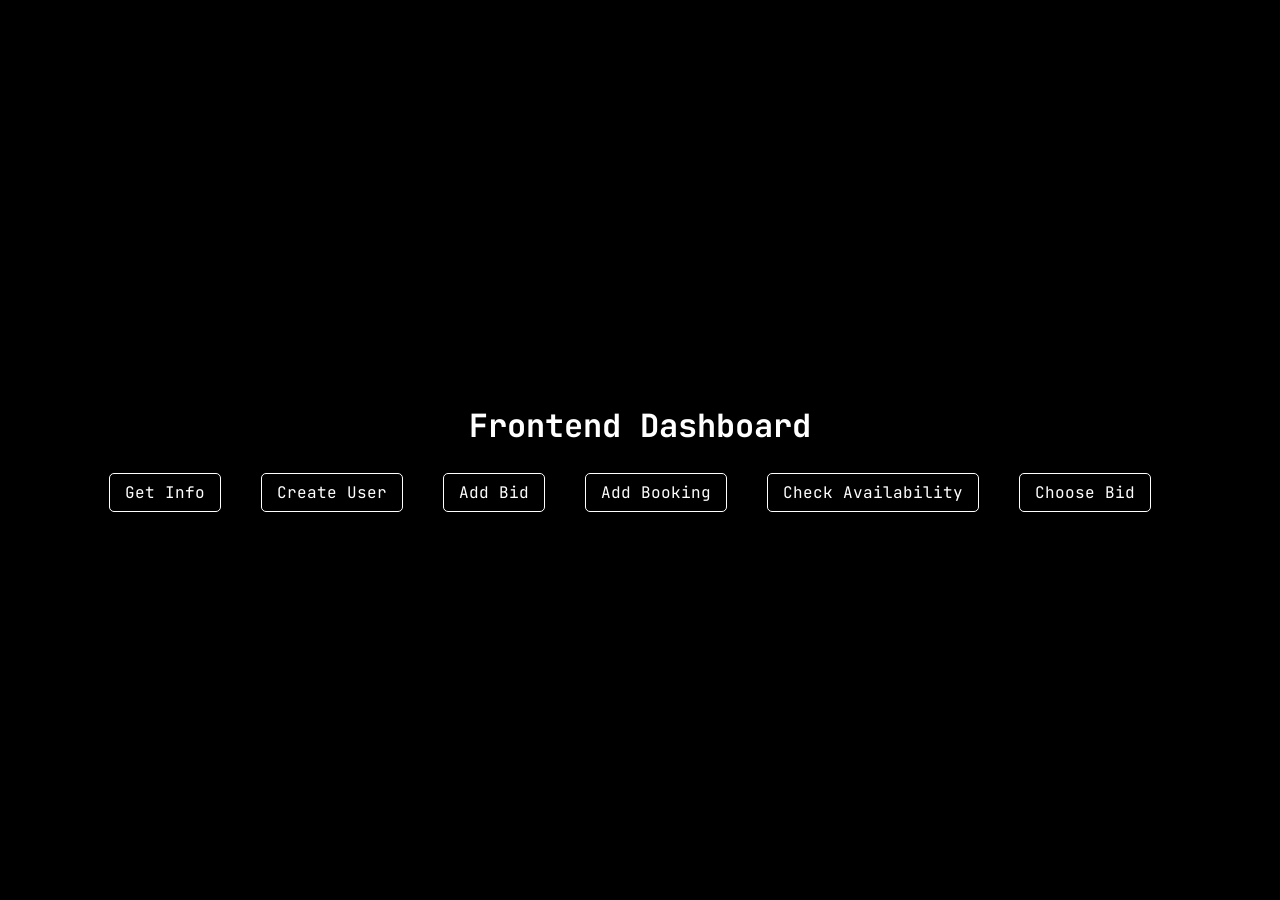
<file: frontend/index.html>
<!DOCTYPE html>
<html lang="en">
<head>
    <meta charset="UTF-8">
    <title>Dashboard</title>
    <link rel="stylesheet" href="style.css">
</head>
<body>
    <h1>Frontend Dashboard</h1>

    <div>
        <a href="get_info.html">Get Info</a>&nbsp;&nbsp;
        <a href="add_user.html">Create User</a>&nbsp;&nbsp;
        <a href="add_bid.html">Add Bid</a>&nbsp;&nbsp;
        <a href="add_booking.html">Add Booking</a>&nbsp;&nbsp;
        <a href="check_availability.html">Check Availability</a>&nbsp;&nbsp;
        <a href="choose_bid.html">Choose Bid</a>&nbsp;&nbsp;
    </div>

</body>
</html>
</file>
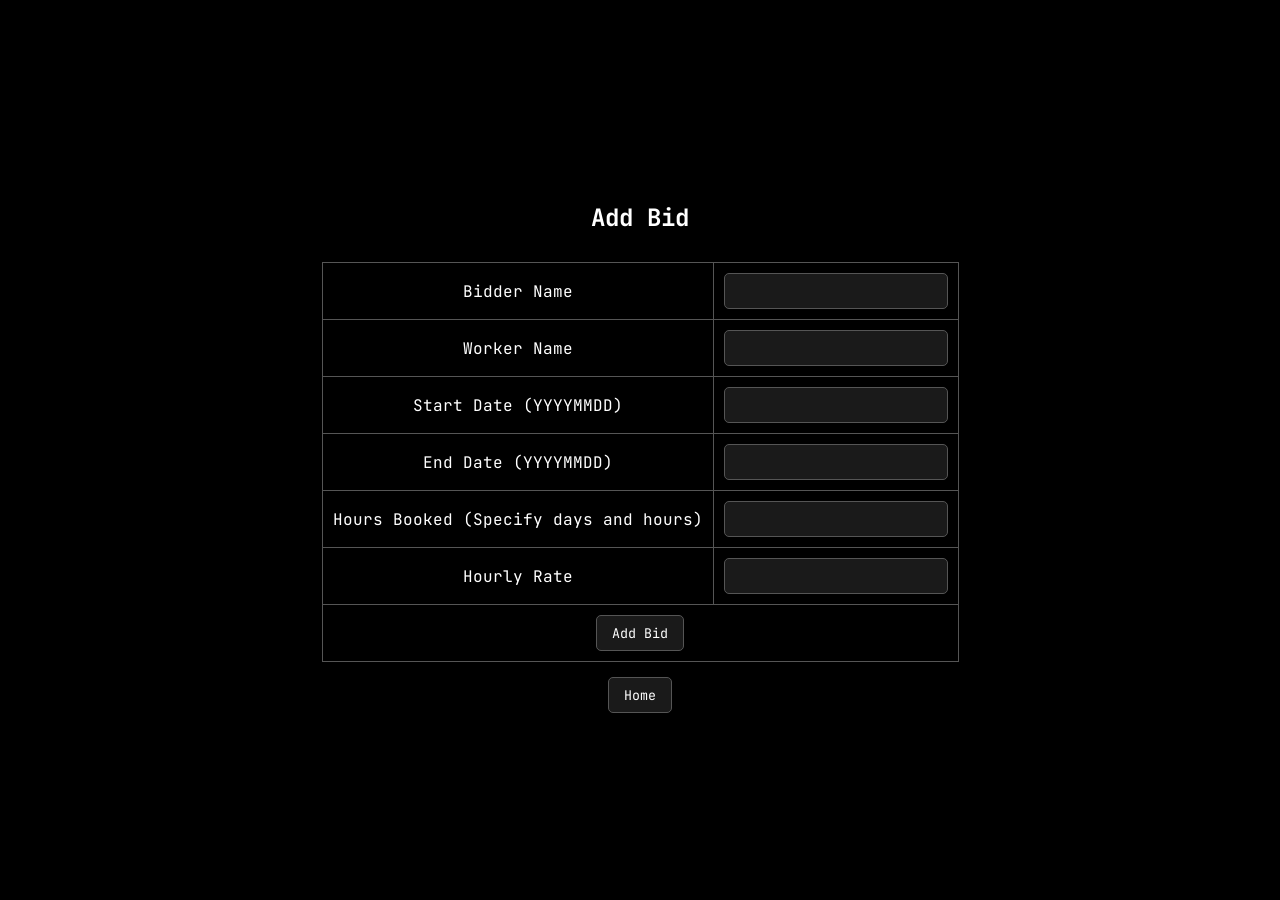
<file: frontend/add_bid.html>
<!DOCTYPE html>
<html lang="en">
<head>
    <meta charset="UTF-8">
    <title>Add Bid</title>
    <link rel="stylesheet" href="style.css">
</head>
<body>
    <h2>Add Bid</h2>
    <form id="addBidForm">
        <table border="1">
            <tbody>
                <tr><td>Bidder Name</td><td><input type="text" name="BidderName" required></td></tr>
                <tr><td>Worker Name</td><td><input type="text" name="WorkerName" required></td></tr>
                <tr><td>Start Date (YYYYMMDD)</td><td><input type="text" name="StartDate" required></td></tr>
                <tr><td>End Date (YYYYMMDD)</td><td><input type="text" name="EndDate" required></td></tr>
                <tr><td>Hours Booked (Specify days and hours)</td><td><input type="text" name="HoursBooked" required></td></tr>
                <tr><td>Hourly Rate</td><td><input type="text" name="HourlyRate" required></td></tr>
                <tr><td colspan="2" style="text-align:center;"><button type="submit">Add Bid</button></td></tr>
            </tbody>
        </table>
    </form>
    <div id="apiResponse" style="margin-top:10px; white-space:pre-wrap;"></div>
    <button onclick="window.location.href='index.html'">Home</button>
    <script src="main.js"></script>
</body>
</html>
</file>
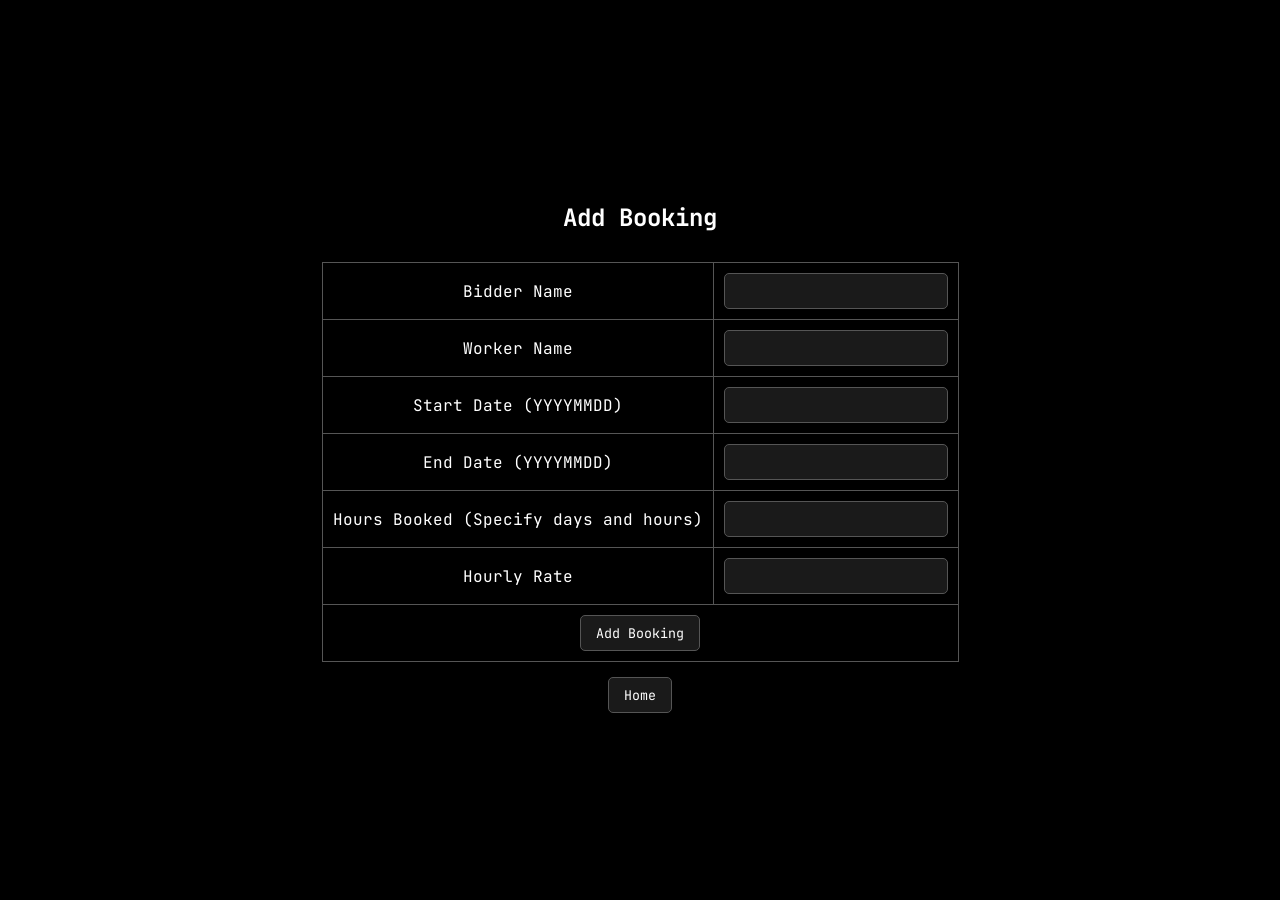
<file: frontend/add_booking.html>
<!DOCTYPE html>
<html lang="en">
<head>
    <meta charset="UTF-8">
    <title>Add Booking</title>
    <link rel="stylesheet" href="style.css">
</head>
<body>
    <h2>Add Booking</h2>
    <form id="addBookingForm">
        <table border="1">
            <tbody>
                <tr><td>Bidder Name</td><td><input type="text" name="BidderName" required></td></tr>
                <tr><td>Worker Name</td><td><input type="text" name="WorkerName" required></td></tr>
                <tr><td>Start Date (YYYYMMDD)</td><td><input type="text" name="StartDate" required></td></tr>
                <tr><td>End Date (YYYYMMDD)</td><td><input type="text" name="EndDate" required></td></tr>
                <tr><td>Hours Booked (Specify days and hours)</td><td><input type="text" name="HoursBooked" required></td></tr>
                <tr><td>Hourly Rate</td><td><input type="text" name="HourlyRate" required></td></tr>
                <tr><td colspan="2" style="text-align:center;"><button type="submit">Add Booking</button></td></tr>
            </tbody>
        </table>
    </form>
    <div id="apiResponse" style="margin-top:10px; white-space:pre-wrap;"></div>
    <button onclick="window.location.href='index.html'">Home</button>
    <script src="main.js"></script>
</body>
</html>
</file>
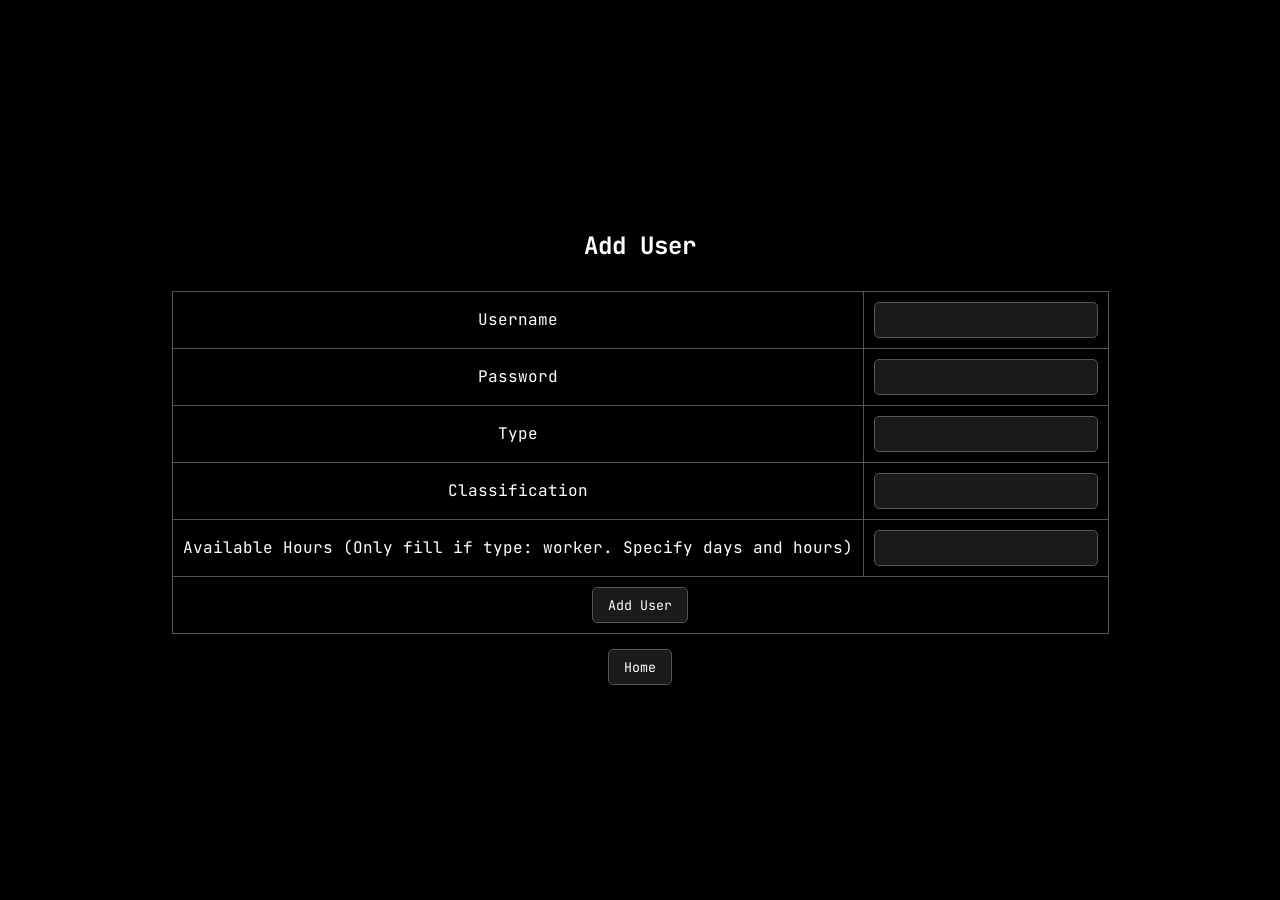
<file: frontend/add_user.html>
<!DOCTYPE html>
<html lang="en">
<head>
    <meta charset="UTF-8">
    <title>Add User</title>
    <link rel="stylesheet" href="style.css">
</head>
<body>
    <h2>Add User</h2>
    <form id="addUserForm">
        <table border="1">
            <tbody>
                <tr><td>Username</td><td><input type="text" name="UserName" required></td></tr>
                <tr><td>Password</td><td><input type="text" name="UserPassword" required></td></tr>
                <tr><td>Type</td><td><input type="text" name="UserType" required></td></tr>
                <tr><td>Classification</td><td><input type="text" name="Classification" required></td></tr>
                <tr><td>Available Hours (Only fill if type: worker. Specify days and hours)</td><td><input type="text" name="AvailableHours"></td></tr>
                <tr><td colspan="2" style="text-align:center;"><button type="submit">Add User</button></td></tr>
            </tbody>
        </table>
    </form>
    <div id="apiResponse" style="margin-top:10px; white-space:pre-wrap;"></div>
    <button onclick="window.location.href='index.html'">Home</button>
    <script src="main.js"></script>
</body>
</html>
</file>
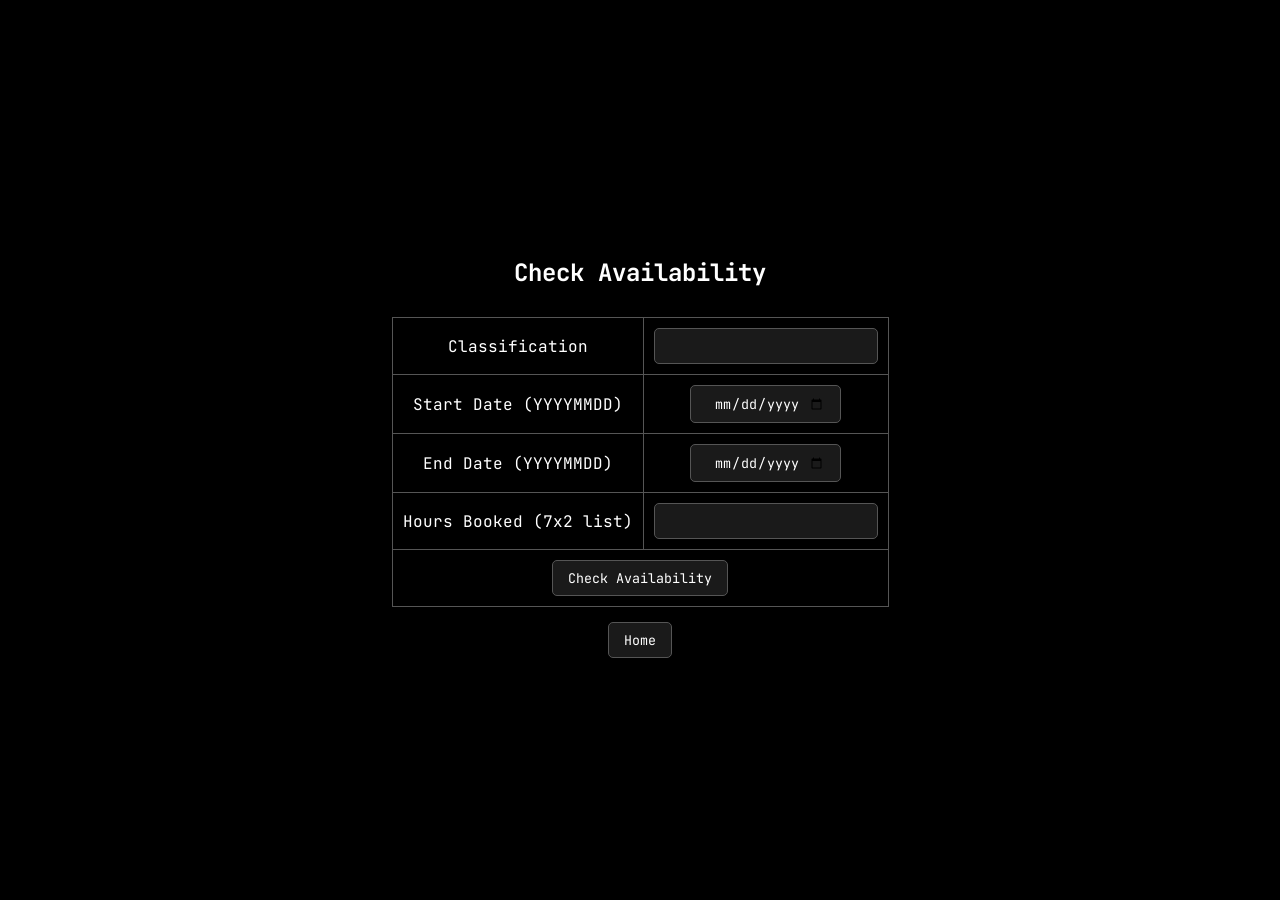
<file: frontend/check_availability.html>
<!DOCTYPE html>
<html lang="en">
<head>
    <meta charset="UTF-8">
    <title>Check Availability</title>
    <link rel="stylesheet" href="style.css">
</head>
<body>
    <h2>Check Availability</h2>
    <form id="checkAvailabilityForm">
        <table border="1">
            <tbody>
                <tr><td>Classification</td><td><input type="text" name="classification" required></td></tr>
                <tr><td>Start Date (YYYYMMDD)</td><td><input type="date" name="StartDate" required></td></tr>
                <tr><td>End Date (YYYYMMDD)</td><td><input type="date" name="EndDate" required></td></tr>
                <tr><td>Hours Booked (7x2 list)</td><td><input type="text" name="HoursBooked" required></td></tr>
                <tr><td colspan="2" style="text-align:center;"><button type="submit">Check Availability</button></td></tr>
            </tbody>
        </table>
    </form>
    <div id="apiResponse" style="margin-top:10px; white-space:pre-wrap;"></div>
    <button onclick="window.location.href='index.html'">Home</button>
    <script src="main.js"></script>
</body>
</html>
</file>
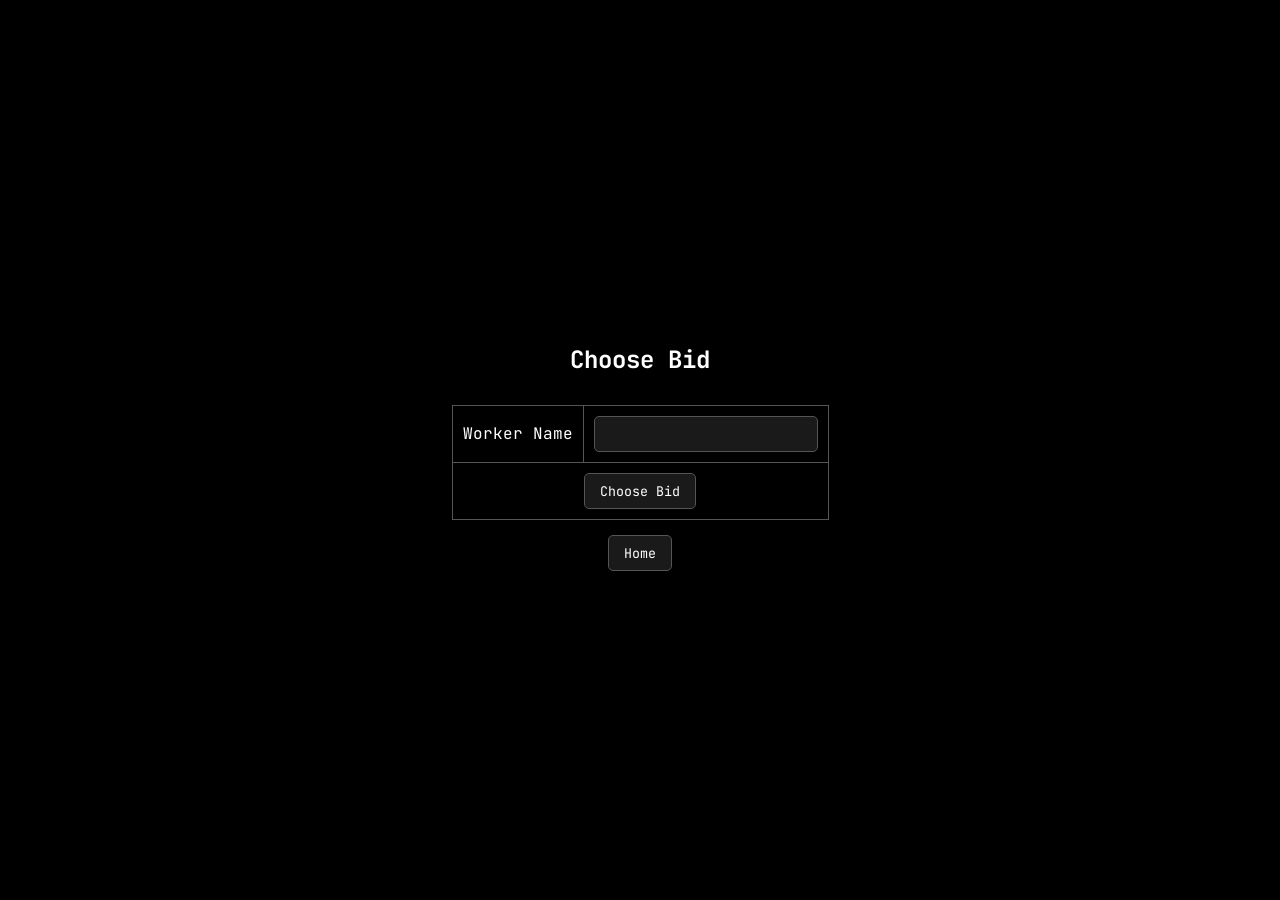
<file: frontend/choose_bid.html>
<!DOCTYPE html>
<html lang="en">
<head>
    <meta charset="UTF-8">
    <title>Choose Bid</title>
    <link rel="stylesheet" href="style.css">
</head>
<body>
    <h2>Choose Bid</h2>
    <form id="chooseBidForm">
        <table border="1">
            <tbody>
                <tr><td>Worker Name</td><td><input type="text" name="WorkerName" required></td></tr>
                <tr><td colspan="2" style="text-align:center;"><button type="submit">Choose Bid</button></td></tr>
            </tbody>
        </table>
    </form>
    <div id="apiResponse" style="margin-top:10px; white-space:pre-wrap;"></div>
    <button onclick="window.location.href='index.html'">Home</button>
    <script src="main.js"></script>
</body>
</html>
</file>
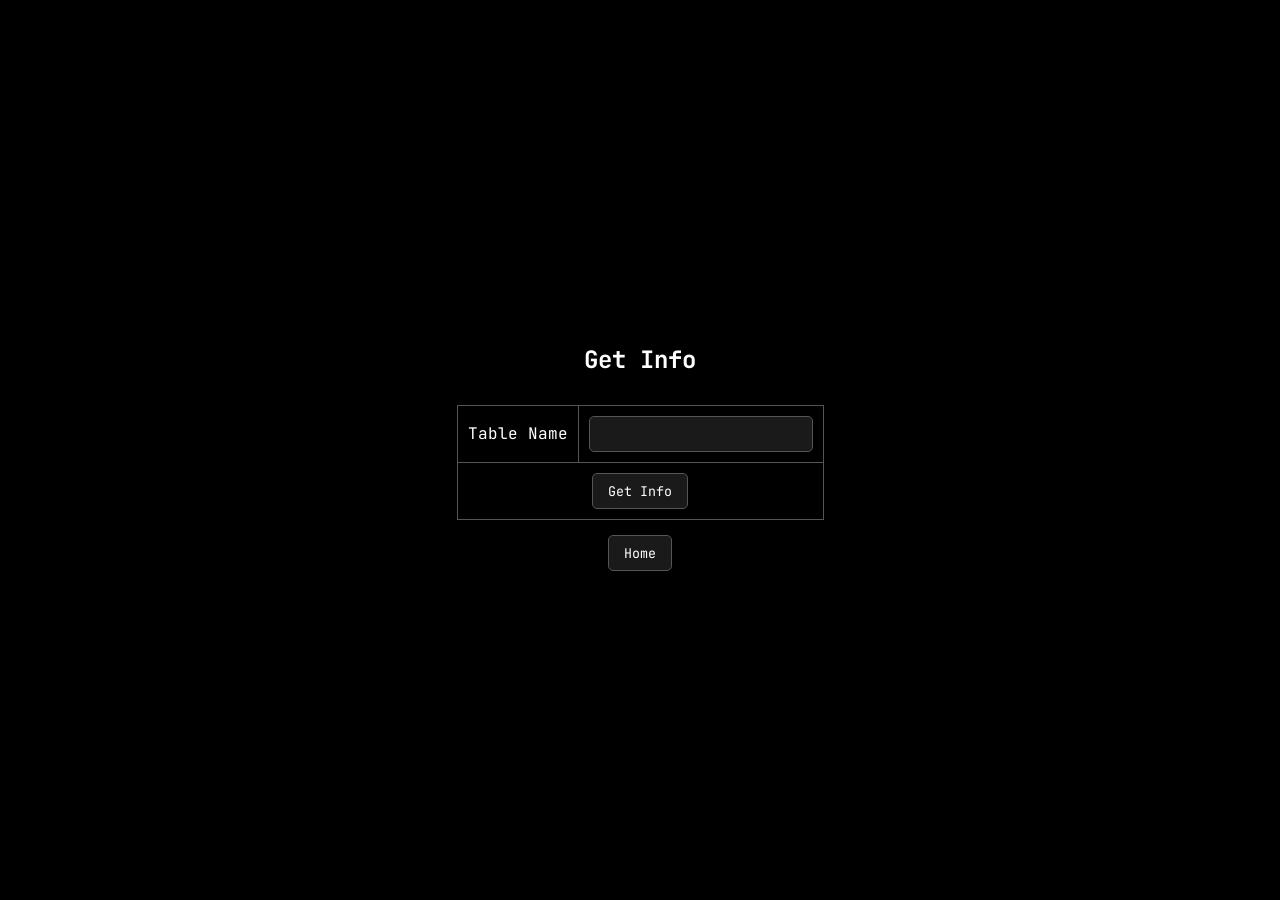
<file: frontend/get_info.html>
<!DOCTYPE html>
<html lang="en">
<head>
    <meta charset="UTF-8">
    <title>Get Info</title>
    <link rel="stylesheet" href="style.css">
</head>
<body>
    <h2>Get Info</h2>
    <form id="getInfoForm">
        <table border="1">
            <tbody>
                <tr>
                    <td>Table Name</td>
                    <td><input type="text" name="table" required></td>
                </tr>
                <tr>
                    <td colspan="2" style="text-align:center;">
                        <button type="submit">Get Info</button>
                    </td>
                </tr>
            </tbody>
        </table>
    </form>
    <div id="apiResponse" style="margin-top:10px; white-space:pre-wrap;"></div>
    <button onclick="window.location.href='index.html'">Home</button>
    <script src="main.js"></script>
</body>
</html>
</file>
<file: frontend/style.css>
/* Import JetBrains Mono font */
@import url('https://fonts.googleapis.com/css2?family=JetBrains+Mono&display=swap');

html, body {
    height: 100%;
    margin: 0;
    font-family: 'JetBrains Mono', monospace;
    background-color: black;
    color: white;
    display: flex;
    justify-content: center; /* horizontal centering */
    align-items: center;     /* vertical centering */
    text-align: center;
    flex-direction: column;  /* stack content vertically */
}

input, button {
    margin: 5px 0;
    text-align: center;
    background-color: #1a1a1a;
    color: white;
    border: 1px solid #555;
    padding: 8px 15px;
    border-radius: 5px;
    font-family: 'JetBrains Mono', monospace;
    cursor: pointer;
}

input:focus, button:hover {
    border-color: white;
    outline: none;
}

table {
    margin: 10px auto 0 auto;
    border-collapse: collapse;
    text-align: center;
    width: auto;
}

th, td {
    padding: 5px 10px;
    text-align: center;
    border: 1px solid #555;
}

/* Link styling */
a {
    color: white;      /* uniform link color */
    text-decoration: none; /* remove underline */
    display: inline-block;
    padding: 8px 15px;
    border: 1px solid white;
    border-radius: 5px;
    margin: 5px;
    transition: background-color 0.3s, color 0.3s;
}

a:hover {
    background-color: white;
    color: black;
}

#apiResponse {
    text-align: left;       /* Align text to the left */
    white-space: pre-wrap;  /* Preserve JSON formatting */
    margin-top: 20px;
    font-family: inherit;   /* Keep the same font as body */
}
</file>
